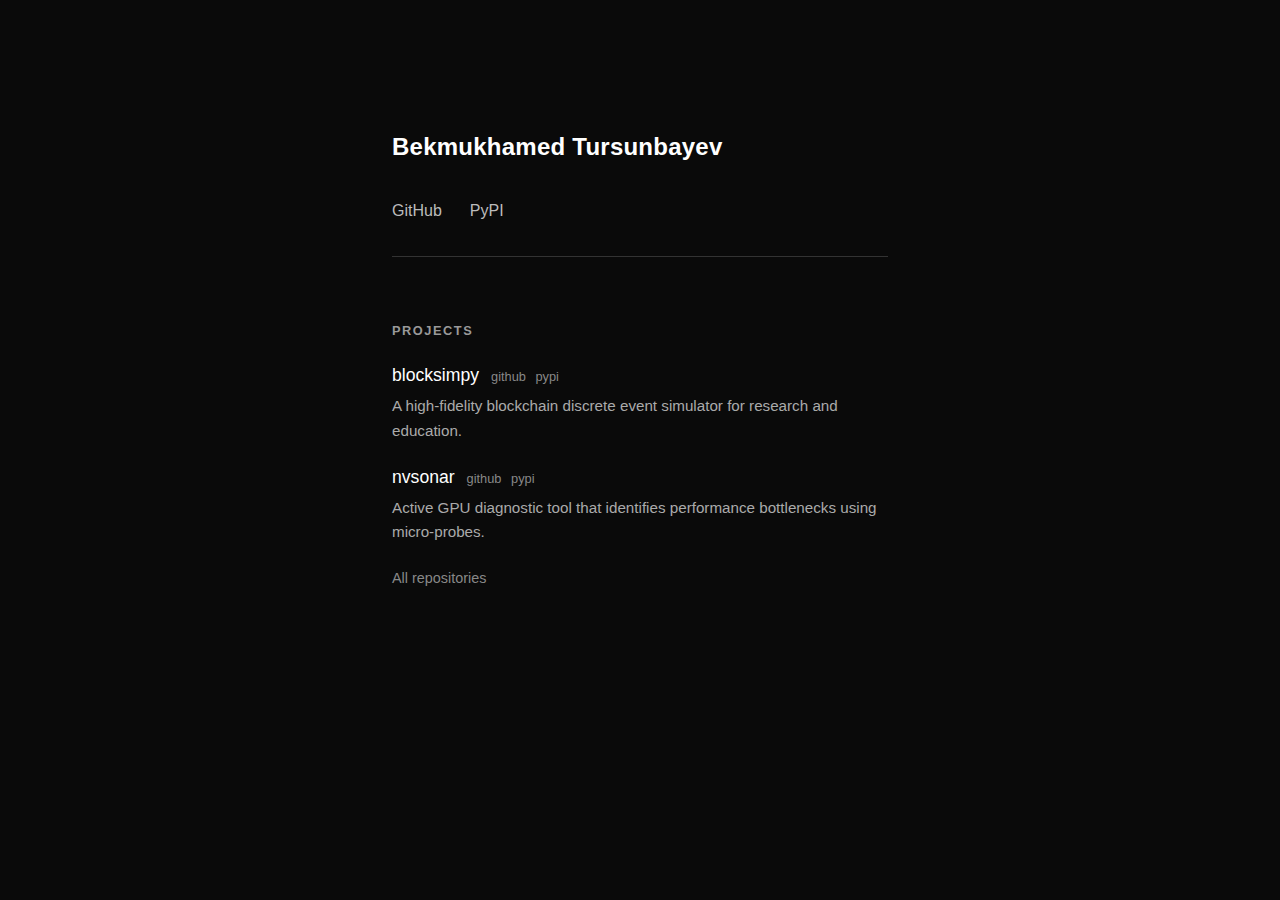
<file: index.html>
<!DOCTYPE html>
<html lang="en">
<head>
    <meta charset="UTF-8">
    <meta name="viewport" content="width=device-width, initial-scale=1.0">
    <meta name="google-site-verification" content="91VPX1wnhSZywJLFcFpnWvFK-x8h5X5akiMNk3w96Eo" />
    <meta name="description" content="Bekmukhamed Tursunbayev - Open source projects, Python packages, and technical work.">
    <meta name="author" content="Bekmukhamed Tursunbayev">
    <meta name="robots" content="index, follow">
    
    <meta property="og:title" content="Bekmukhamed Tursunbayev">
    <meta property="og:description" content="Open source projects and Python packages.">
    <meta property="og:type" content="website">
    <meta property="og:url" content="https://btursunbayev.github.io">
    
    <title>Bekmukhamed Tursunbayev</title>
    <link rel="stylesheet" href="style.css">
    <link rel="canonical" href="https://btursunbayev.github.io">
</head>
<body>
    <main>
        <header>
            <h1>Bekmukhamed Tursunbayev</h1>
        </header>

        <nav>
            <a href="https://github.com/btursunbayev" rel="me">GitHub</a>
            <a href="https://pypi.org/user/btursunbayev/">PyPI</a>
        </nav>

        <section>
            <h2>Projects</h2>
            <ul>
                
                <li>
                    <div class="project-header">
                        <span class="project-name">blocksimpy</span>
                        <span class="project-links">
                            <a href="https://github.com/btursunbayev/blocksimpy">github</a>
                            <a href="https://pypi.org/project/blocksimpy/">pypi</a>
                        </span>
                    </div>
                    <p>A high-fidelity blockchain discrete event simulator for research and education.</p>
                </li>

                <li>
                    <div class="project-header">
                        <span class="project-name">nvsonar</span>
                        <span class="project-links">
                            <a href="https://github.com/btursunbayev/nvsonar">github</a>
                            <a href="https://pypi.org/project/nvsonar/">pypi</a>
                        </span>
                    </div>
                    <p>Active GPU diagnostic tool that identifies performance bottlenecks using micro-probes.</p>
                </li>
               
            </ul>
            <a href="https://github.com/btursunbayev?tab=repositories" class="more">All repositories</a>
        </section>

    </main>
</body>
</html>
</file>
<file: style.css>
* {
    margin: 0;
    padding: 0;
    box-sizing: border-box;
}

html {
    font-size: 16px;
}

body {
    font-family: 'Inter', -apple-system, BlinkMacSystemFont, 'Segoe UI', sans-serif;
    background: #0a0a0a;
    color: #ffffff;
    line-height: 1.6;
    min-height: 100vh;
    -webkit-font-smoothing: antialiased;
}

main {
    max-width: 560px;
    margin: 0 auto;
    padding: 8rem 2rem 4rem;
}

header {
    margin-bottom: 2rem;
}

h1 {
    font-size: 1.5rem;
    font-weight: 600;
    letter-spacing: 0.01em;
}

nav {
    display: flex;
    gap: 1.75rem;
    margin-bottom: 4rem;
    padding-bottom: 2rem;
    border-bottom: 1px solid #333;
}

nav a {
    font-size: 1rem;
    font-weight: 450;
    color: #bbb;
    text-decoration: none;
}

nav a:hover {
    color: #fff;
}

section {
    margin-bottom: 3rem;
}

h2 {
    font-size: 0.8rem;
    font-weight: 600;
    text-transform: uppercase;
    letter-spacing: 0.12em;
    color: #999;
    margin-bottom: 1.25rem;
}

ul {
    list-style: none;
}

li {
    margin-bottom: 1.25rem;
}

.project-header {
    display: flex;
    align-items: baseline;
    gap: 0.75rem;
    flex-wrap: wrap;
}

.project-name {
    font-size: 1.1rem;
    font-weight: 500;
    color: #fff;
}

.project-links {
    display: flex;
    gap: 0.6rem;
}

.project-links a {
    font-size: 0.8rem;
    font-weight: 450;
    color: #888;
    text-decoration: none;
}

.project-links a:hover {
    color: #fff;
}

li a {
    font-size: 1.1rem;
    font-weight: 500;
    color: #fff;
    text-decoration: none;
}

li a:hover {
    text-decoration: underline;
    text-underline-offset: 3px;
}

li p {
    font-size: 0.95rem;
    font-weight: 400;
    color: #aaa;
    margin-top: 0.3rem;
}

.more {
    font-size: 0.9rem;
    font-weight: 450;
    color: #888;
    text-decoration: none;
}

.more:hover {
    color: #ccc;
}

@media (max-width: 480px) {
    main {
        padding: 4rem 1.5rem 2rem;
    }
    
    nav {
        gap: 1.25rem;
    }
    
    h1 {
        font-size: 1.3rem;
    }
}

::selection {
    background: #444;
}
</file>
